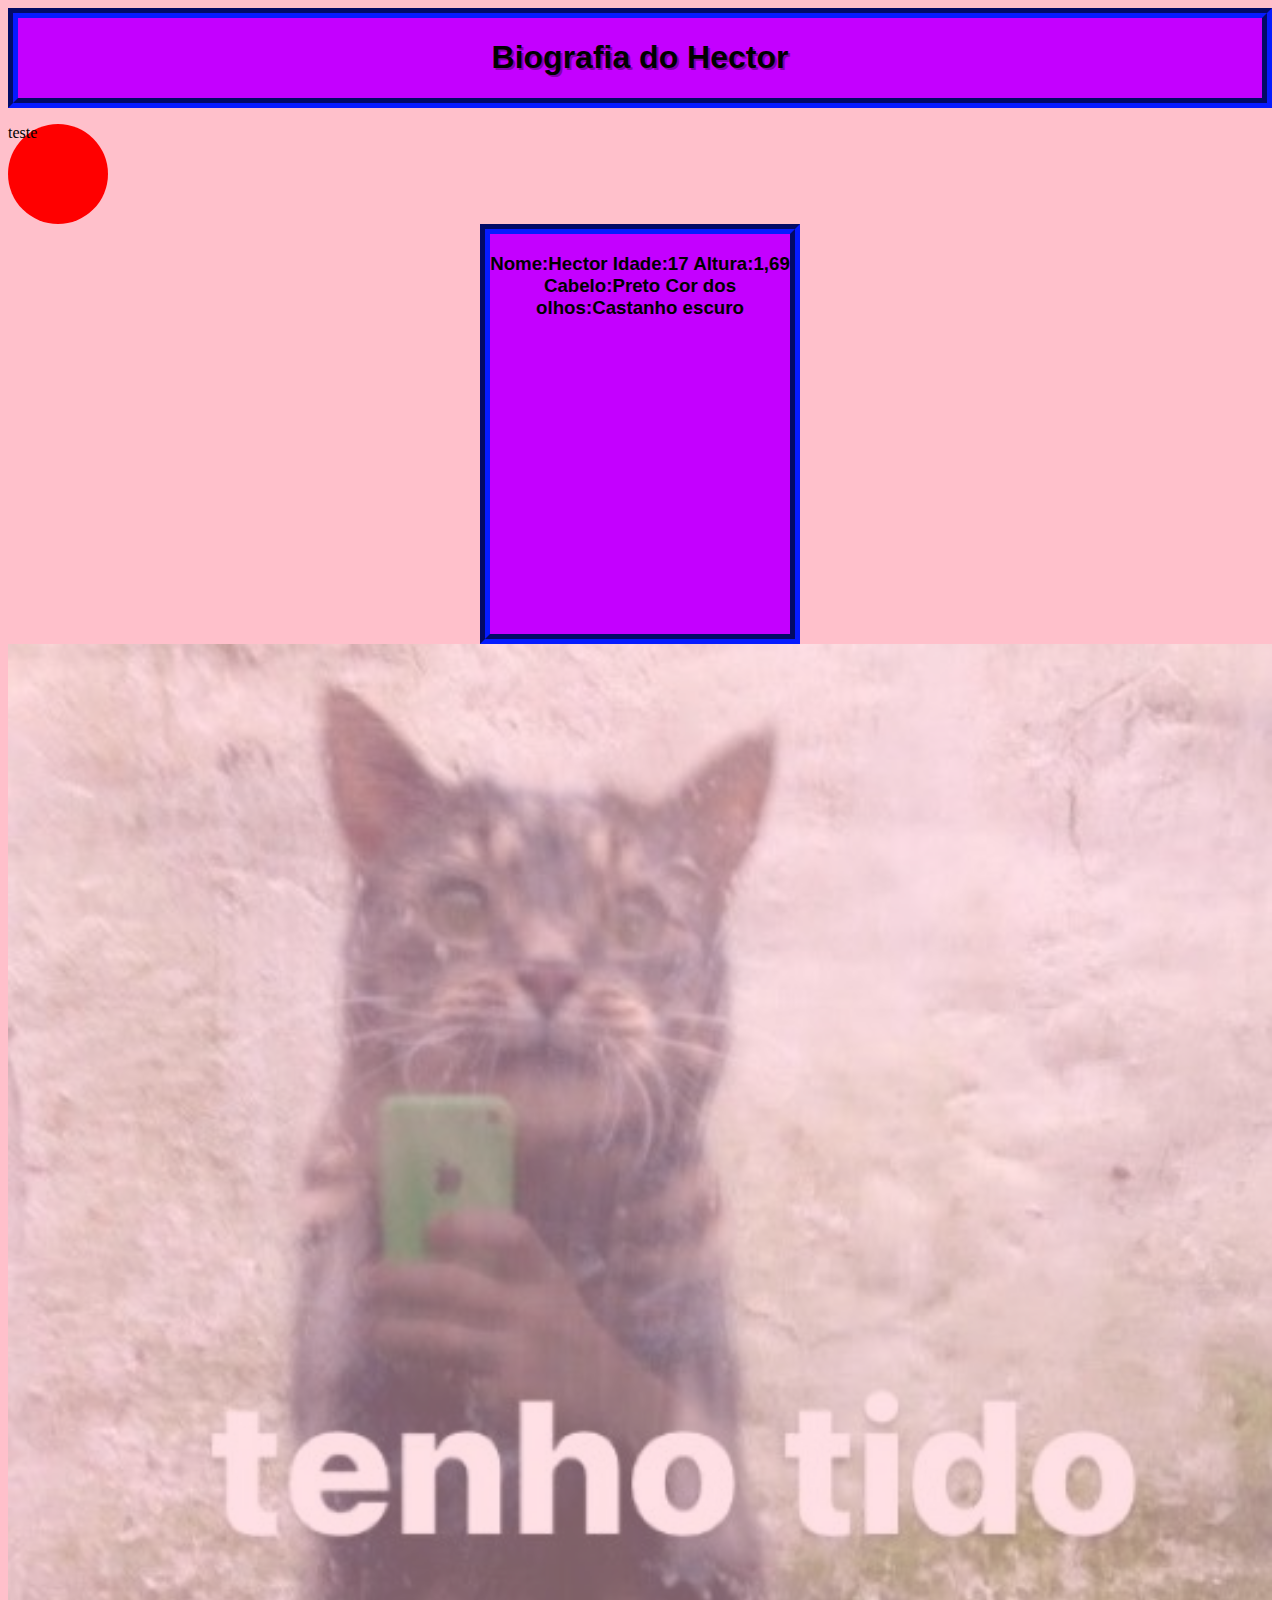
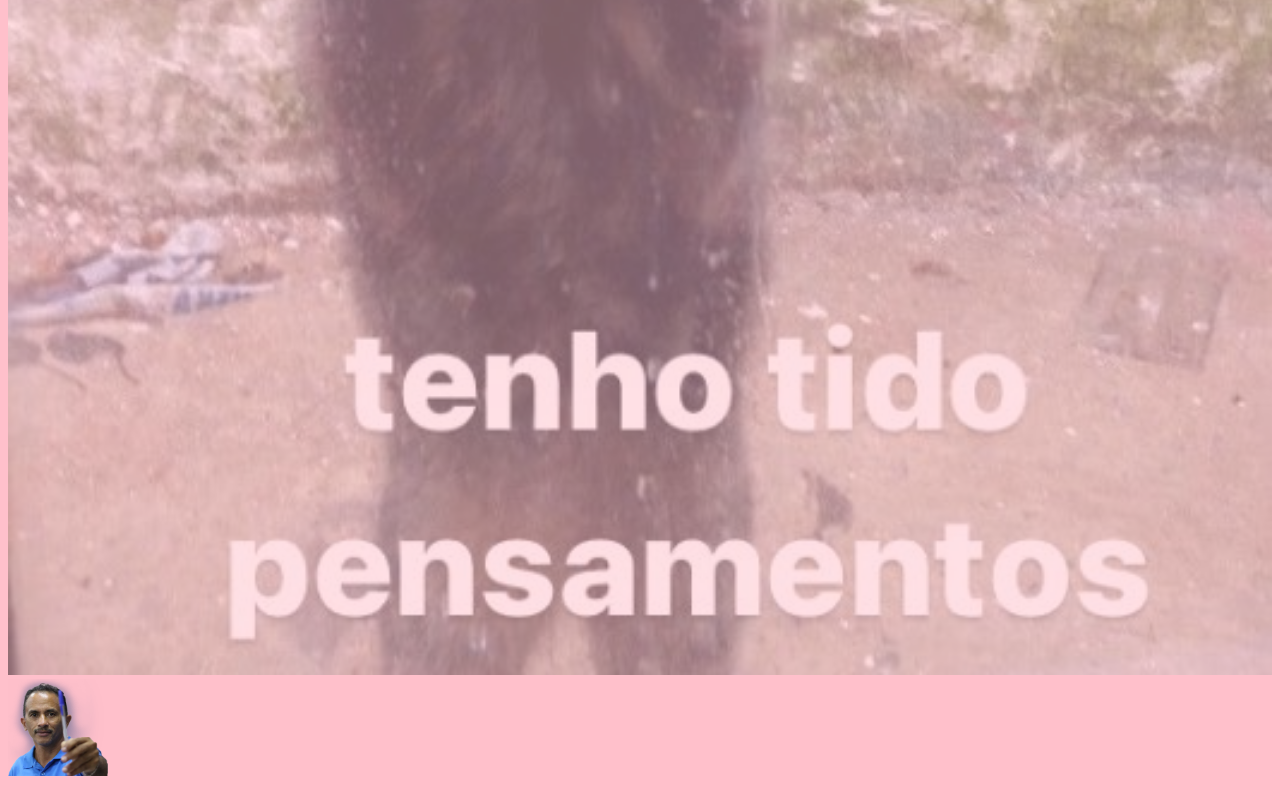
<file: Projeto 3/index.html>
<!DOCTYPE html>
<html lang="pt-BR">
<head>
    <meta charset="UTF-8">
    <meta http-equiv="X-UA-Compatible" content="IE=edge">
    <meta name="viewport" content="width=device-width, initial-scale=1.0">
    <link rel="shortcut icon" href="./image/vaporwave.png" type="image/x-icon">
    <link rel="stylesheet" href="./css/style.css">
 <title>Hector</title>
</head>

<body>
    
<div>
    <div>
        <div class="container">
            <h1>
                <center>Biografia do Hector</center>
            </h1>
        </div>       
    </div>
    <div class="animacao">
        <p>
            teste
        </p>
    </div>

    </div>
            <center>
                <div class="container2">
                    <h3>
                        Nome:Hector
                        Idade:17
                        Altura:1,69
                        Cabelo:Preto	
                        Cor dos olhos:Castanho escuro
                    </h3>
            </div>
        </center>
        <div class="container3">
            <img src="./image/pensamentos.jpg" class="gato">
        </div>   
            <img src="./image/caneta azul png.png" class="caneta" width=100px >
</div>

       
</body>
</html>
</file>
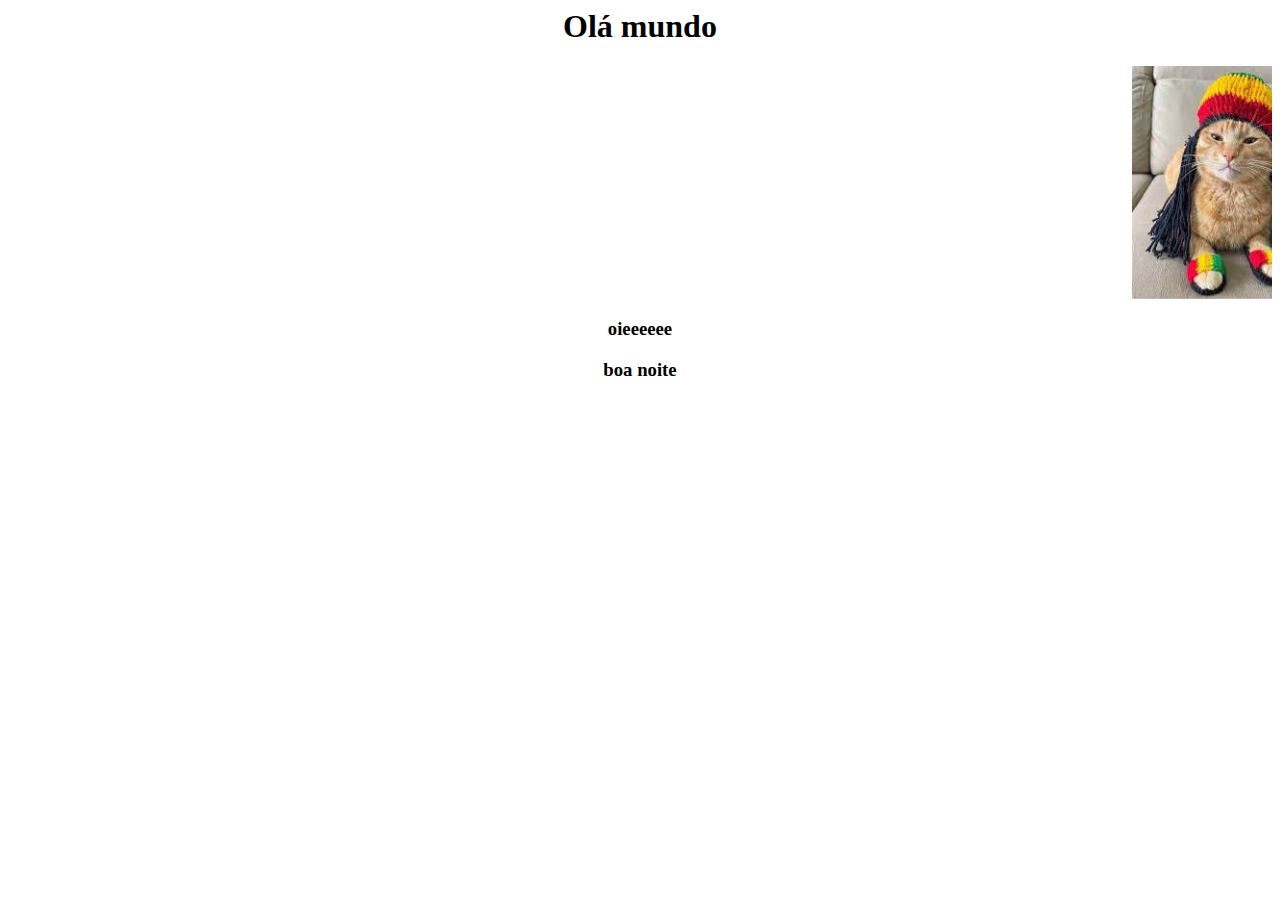
<file: Projeto 1/meu primeiro projeto.html>
<html>
	<head>
		<title>Hector</title>
	</head>
	<body>
		<center><h1>Olá mundo</h1>
			<marquee scrollamount="17">
			
				<img src="gato reggae.png" alt="foto de cachorro" width= "200px">
			</marquee>
		<h3>oieeeeee</h3>
		<h3>boa noite</h3>


	</body>
</html>
</file>
<file: Projeto 3/css/style.css>
body{
    background-color: pink;
}
.container{
width: 1500;
height: 80px;    
font-family: Verdana, Geneva, Tahoma, sans-serif;
background-color:  hwb(286 0% 0%);
border: 10px;
border-color: rgb(5, 20, 185);
border-style: groove;
text-shadow: 2px 2px hwb(286 0% 34%);
}
.container2{
width: 300px;
height: 400px;    
font-family: Verdana, Geneva, Tahoma, sans-serif;
background-color: hwb(286 0% 0%);
border: 10px;
border-color: rgb(5, 20, 185);
border-style: groove;    
}
.container3{
    opacity: 50%;
}
.animacao{
width: 100px;   
height: 100px;
background-color: red;
animation-name: rotacao;
animation-duration: 3s;
animation-timing-function: linear;
animation-iteration-count: infinite;
border-radius: 50%;
}
@keyframes rotacao{
0% {
    transform: rotate(0deg);
}
{
    transform: rotate(360deg)
}
}

.caneta{
    top: 100px;
}
.gato{
    border-top: 0vw;
    width: 100%;
}
</file>
